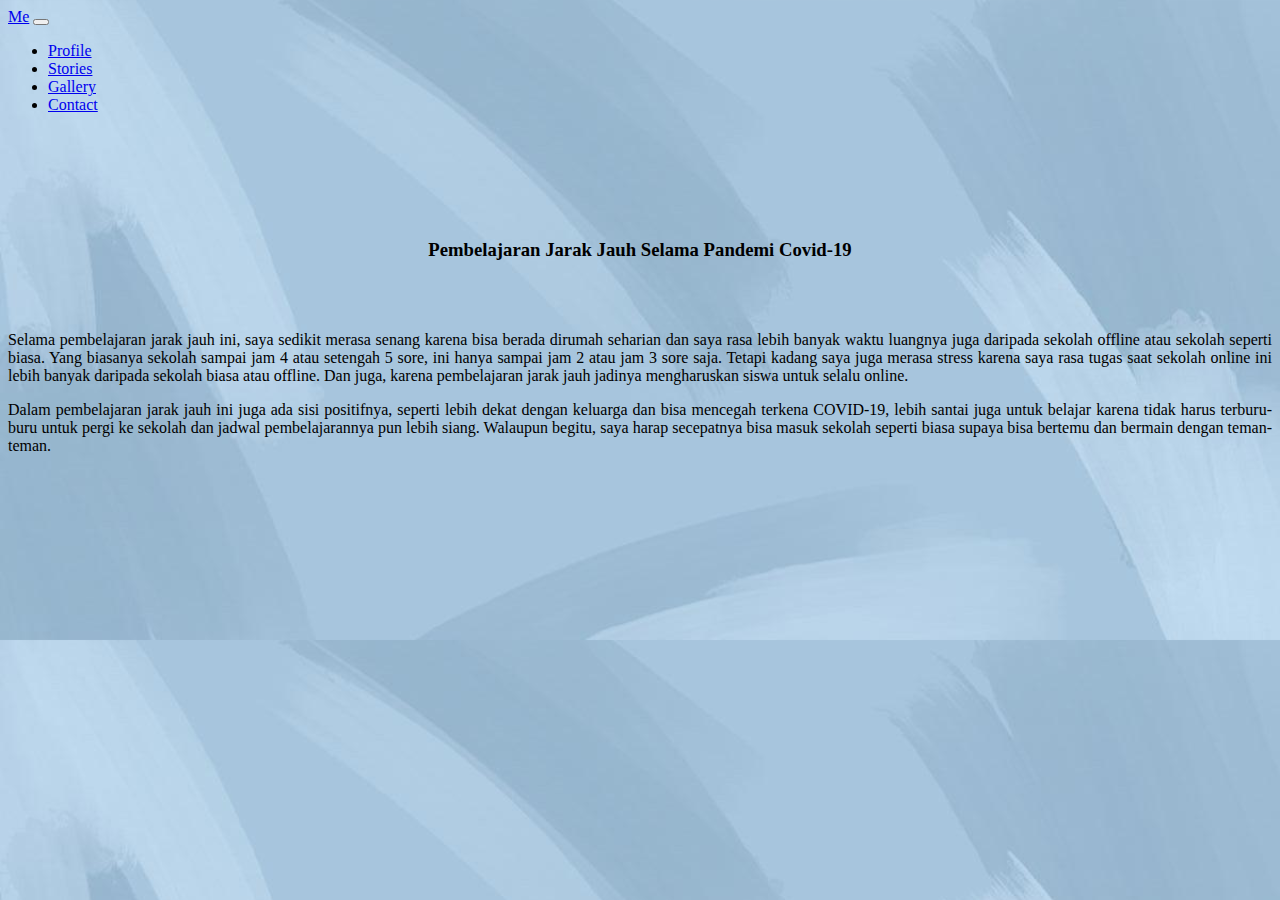
<file: cerita.html>
<!doctype html>
<html lang="en">
  <head>
    <!-- Required meta tags -->
    <meta charset="utf-8">
    <meta name="viewport" content="width=device-width, initial-scale=1">

    <!-- Bootstrap CSS -->
    <link href="https://cdn.jsdelivr.net/npm/bootstrap@5.0.2/dist/css/bootstrap.min.css" rel="stylesheet" integrity="sha384-EVSTQN3/azprG1Anm3QDgpJLIm9Nao0Yz1ztcQTwFspd3yD65VohhpuuCOmLASjC" crossorigin="anonymous">

    <link rel="stylesheet" href="style.css">

    <title>Hi!✰</title>
  </head>
  <body id="page-top">
   
    <nav class="navbar navbar-expand-lg navbar-light bg-info">
  <div class="container-fluid">
    <a class="navbar-brand" href="#">Me</a>
    <button class="navbar-toggler" type="button" data-bs-toggle="collapse" data-bs-target="#navbarNav" aria-controls="navbarNav" aria-expanded="false" aria-label="Toggle navigation">
      <span class="navbar-toggler-icon"></span>
    </button>
    <div class="collapse navbar-collapse" id="navbarNav">
      <ul class="navbar-nav">
        <li class="nav-item">
          <a class="nav-link active" aria-current="page" href="#">Profile</a>
        </li>
        <li class="nav-item">
          <a class="nav-link" href="#">Stories</a>
        </li>
        <li class="nav-item">
          <a class="nav-link" href="#">Gallery</a>
        </li>
        <li class="nav-item">
           <a class="nav-link" href="#">Contact</a>
        </li>
      </ul>
    </div>
  </div>
</nav>
<br><br><br><br><br>
 <div class="container">
  <h3>Pembelajaran Jarak Jauh Selama Pandemi Covid-19</h3>
   <br> <br>
   <div class="container">
  <p>Selama pembelajaran jarak jauh ini, saya sedikit merasa senang karena bisa berada dirumah seharian dan saya rasa lebih banyak waktu luangnya juga daripada sekolah offline atau sekolah seperti biasa. Yang biasanya sekolah sampai jam 4 atau setengah 5 sore, ini hanya sampai jam 2 atau jam 3 sore saja. Tetapi kadang saya juga merasa stress karena saya rasa tugas saat sekolah online ini lebih banyak daripada sekolah biasa atau offline. Dan juga, karena pembelajaran jarak jauh jadinya mengharuskan siswa untuk selalu online. </p>
  
  <p>Dalam pembelajaran jarak jauh ini juga ada sisi positifnya, seperti lebih dekat dengan keluarga dan bisa mencegah terkena COVID-19, lebih santai juga untuk belajar karena tidak harus terburu-buru untuk pergi ke sekolah dan jadwal pembelajarannya pun lebih siang. Walaupun begitu, saya harap secepatnya bisa masuk sekolah seperti biasa supaya bisa bertemu dan bermain dengan teman-teman.</p>
   <br> <br> <br>

    <!-- Optional JavaScript; choose one of the two! -->

    <!-- Option 1: Bootstrap Bundle with Popper -->
    <script src="https://cdn.jsdelivr.net/npm/bootstrap@5.0.2/dist/js/bootstrap.bundle.min.js" integrity="sha384-MrcW6ZMFYlzcLA8Nl+NtUVF0sA7MsXsP1UyJoMp4YLEuNSfAP+JcXn/tWtIaxVXM" crossorigin="anonymous"></script>

    <!-- Option 2: Separate Popper and Bootstrap JS -->
    <!--
    <script src="https://cdn.jsdelivr.net/npm/@popperjs/core@2.9.2/dist/umd/popper.min.js" integrity="sha384-IQsoLXl5PILFhosVNubq5LC7Qb9DXgDA9i+tQ8Zj3iwWAwPtgFTxbJ8NT4GN1R8p" crossorigin="anonymous"></script>
    <script src="https://cdn.jsdelivr.net/npm/bootstrap@5.0.2/dist/js/bootstrap.min.js" integrity="sha384-cVKIPhGWiC2Al4u+LWgxfKTRIcfu0JTxR+EQDz/bgldoEyl4H0zUF0QKbrJ0EcQF" crossorigin="anonymous"></script>
    -->
  </body>
</html>
</file>
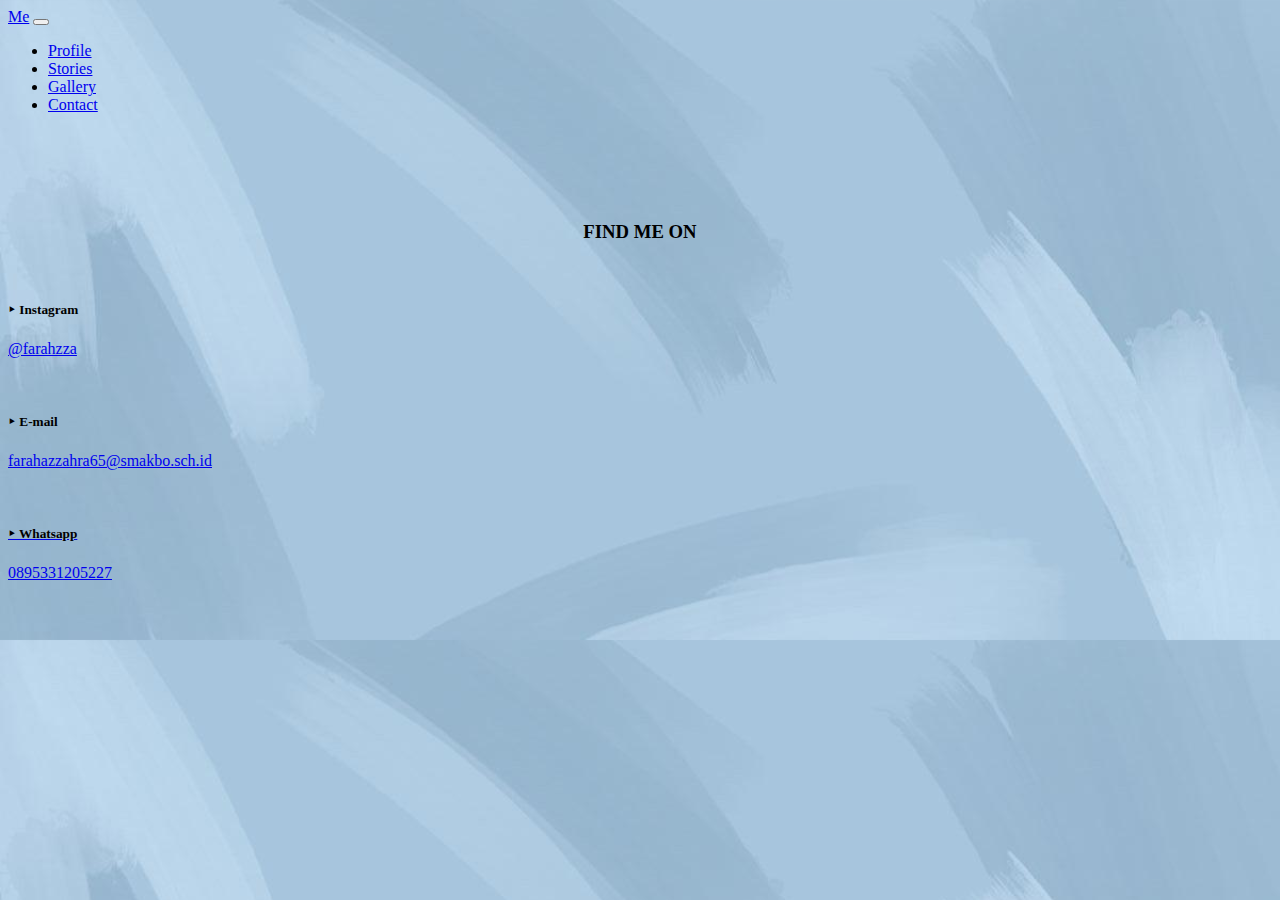
<file: contact.html>
<!doctype html>
<html lang="en">
  <head>
    <!-- Required meta tags -->
    <meta charset="utf-8">
    <meta name="viewport" content="width=device-width, initial-scale=1">

    <!-- Bootstrap CSS -->
    <link href="https://cdn.jsdelivr.net/npm/bootstrap@5.0.2/dist/css/bootstrap.min.css" rel="stylesheet" integrity="sha384-EVSTQN3/azprG1Anm3QDgpJLIm9Nao0Yz1ztcQTwFspd3yD65VohhpuuCOmLASjC" crossorigin="anonymous">

     <link rel="stylesheet" href="style.css">

    <title>Hi!✰</title>
  </head>
  <body id="page-top">
   
    <nav class="navbar navbar-expand-lg navbar-light bg-info">
  <div class="container-fluid">
    <a class="navbar-brand" href="#">Me</a>
    <button class="navbar-toggler" type="button" data-bs-toggle="collapse" data-bs-target="#navbarNav" aria-controls="navbarNav" aria-expanded="false" aria-label="Toggle navigation">
      <span class="navbar-toggler-icon"></span>
    </button>
    <div class="collapse navbar-collapse" id="navbarNav">
      <ul class="navbar-nav">
        <li class="nav-item">
          <a class="nav-link active" aria-current="page" href="#">Profile</a>
        </li>
        <li class="nav-item">
          <a class="nav-link" href="#">Stories</a>
        </li>
        <li class="nav-item">
          <a class="nav-link" href="#">Gallery</a>
        </li>
        <li class="nav-item">
           <a class="nav-link" href="#">Contact</a>
        </li>
      </ul>
    </div>
  </div>
</nav>
<br><br><br><br>
  <div class="container">
  <H3>FIND ME ON</H3>
  <br>
   <h5>‣ Instagram</h5>
   <p><a href="https://www.instagram.com/farahzza">@farahzza</a></p>
   <br>
    <h5>‣ E-mail </h5>
    <p><a href="mailto:farahazzahra65@smakbo.sch.id">farahazzahra65@smakbo.sch.id</p>
      <br>
    <h5>‣ Whatsapp</h5>
    <p><a href="https://wa.me/0895331205227"> 0895331205227</a></p>

    <script src="https://cdn.jsdelivr.net/npm/bootstrap@5.0.1/dist/js/bootstrap.bundle.min.js" integrity="sha384-gtEjrD/SeCtmISkJkNUaaKMoLD0//ElJ19smozuHV6z3Iehds+3Ulb9Bn9Plx0x4" crossorigin="anonymous"></script>

</body>
</html>
</file>
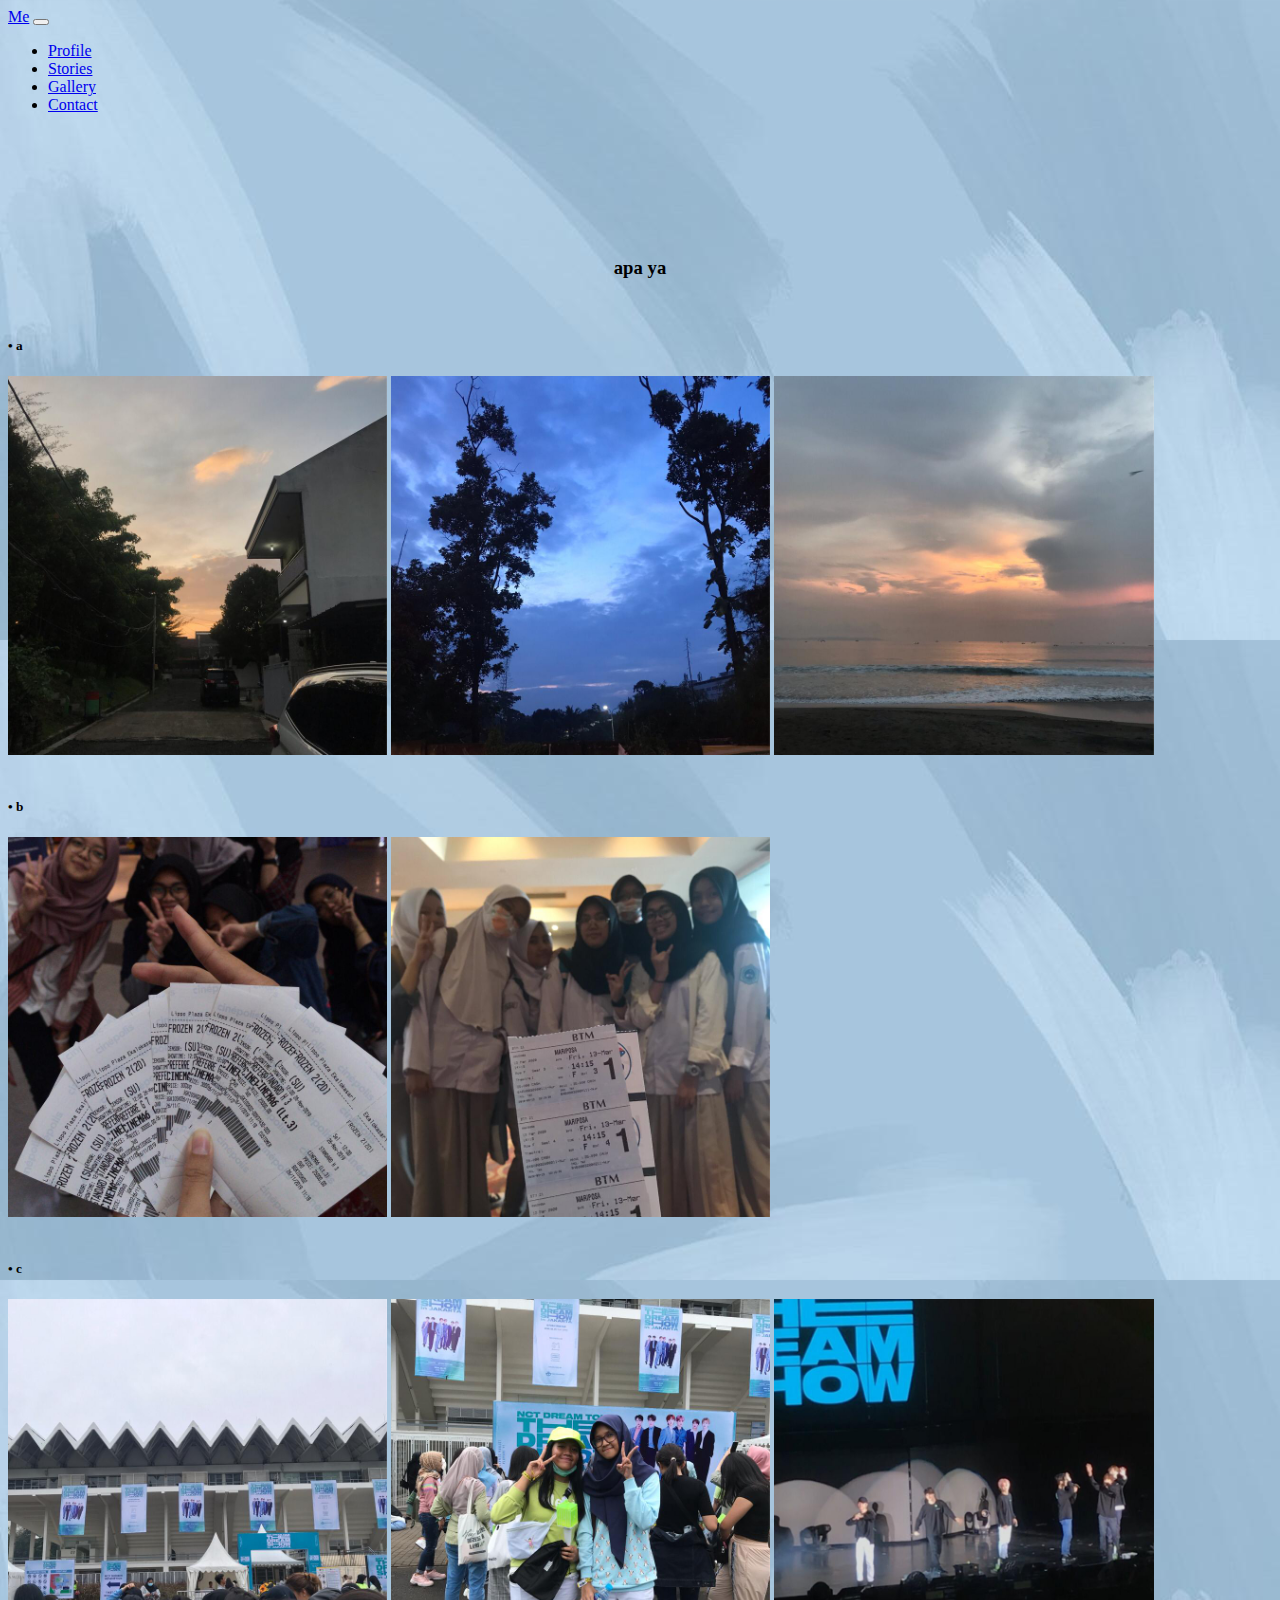
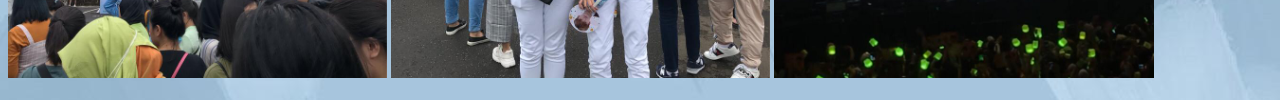
<file: galeri.html>
<!doctype html>
<html lang="en">
  <head>
    <!-- Required meta tags -->
    <meta charset="utf-8">
    <meta name="viewport" content="width=device-width, initial-scale=1">

    <!-- Bootstrap CSS -->
    <link href="https://cdn.jsdelivr.net/npm/bootstrap@5.0.2/dist/css/bootstrap.min.css" rel="stylesheet" integrity="sha384-EVSTQN3/azprG1Anm3QDgpJLIm9Nao0Yz1ztcQTwFspd3yD65VohhpuuCOmLASjC" crossorigin="anonymous">

    <link rel="stylesheet" href="style.css">

    <title>Hi!✰</title>
  </head>
  <body id="page-top">
   
    <nav class="navbar navbar-expand-lg navbar-light bg-info">
  <div class="container-fluid">
    <a class="navbar-brand" href="#">Me</a>
    <button class="navbar-toggler" type="button" data-bs-toggle="collapse" data-bs-target="#navbarNav" aria-controls="navbarNav" aria-expanded="false" aria-label="Toggle navigation">
      <span class="navbar-toggler-icon"></span>
    </button>
    <div class="collapse navbar-collapse" id="navbarNav">
      <ul class="navbar-nav">
        <li class="nav-item">
          <a class="nav-link active" aria-current="page" href="#">Profile</a>
        </li>
        <li class="nav-item">
          <a class="nav-link" href="#">Stories</a>
        </li>
        <li class="nav-item">
          <a class="nav-link" href="#">Gallery</a>
        </li>
        <li class="nav-item">
         <a class="nav-link" href="#">Contact</a>
        </li>
      </ul>
    </div>
  </div>
</nav>
<br><br><br><br><br><br>
    <div class="container">
      <h3> apa ya </h3>
      <br />
      <h5>• a </h5>
      <img src="abc.jpeg" alt="abc" />
      <img src="jkl.jpeg" alt="jkl" />
      <img src="def.jpeg" alt="def" />
      <br /><br />
      <h5>• b </h5>
      <img src="film1.jpeg" alt="film1" />
      <img src="film2.jpeg" alt="film2" />
      <br /><br />
      <h5>• c</h5>
      <img src="konser1.jpeg" alt="konser1" />
      <img src="konser2.jpeg" alt="konser2" />
      <img src="konser3.jpeg" alt="konser3" />
      <br /><br />
    </div>

    <!-- Optional JavaScript; choose one of the two! -->

    <!-- Option 1: Bootstrap Bundle with Popper -->
    <script src="https://cdn.jsdelivr.net/npm/bootstrap@5.0.2/dist/js/bootstrap.bundle.min.js" integrity="sha384-MrcW6ZMFYlzcLA8Nl+NtUVF0sA7MsXsP1UyJoMp4YLEuNSfAP+JcXn/tWtIaxVXM" crossorigin="anonymous"></script>

    <!-- Option 2: Separate Popper and Bootstrap JS -->
    <!--
    <script src="https://cdn.jsdelivr.net/npm/@popperjs/core@2.9.2/dist/umd/popper.min.js" integrity="sha384-IQsoLXl5PILFhosVNubq5LC7Qb9DXgDA9i+tQ8Zj3iwWAwPtgFTxbJ8NT4GN1R8p" crossorigin="anonymous"></script>
    <script src="https://cdn.jsdelivr.net/npm/bootstrap@5.0.2/dist/js/bootstrap.min.js" integrity="sha384-cVKIPhGWiC2Al4u+LWgxfKTRIcfu0JTxR+EQDz/bgldoEyl4H0zUF0QKbrJ0EcQF" crossorigin="anonymous"></script>
    -->
  </body>
</html>
</file>
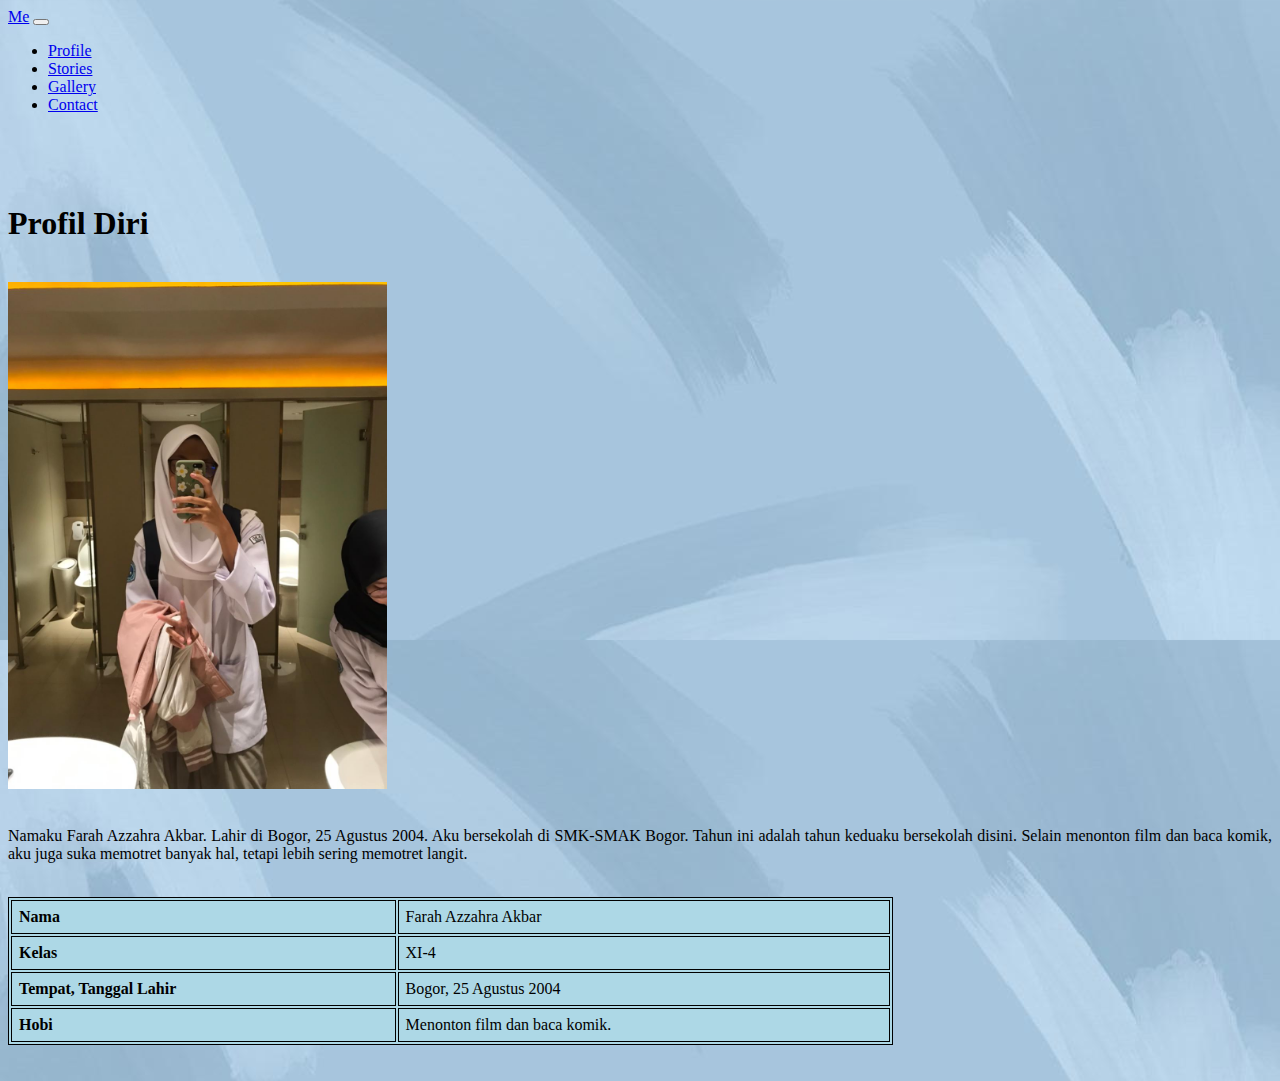
<file: labkom.html>
<!doctype html>
<html lang="en">
  <head>
    <!-- Required meta tags -->
    <meta charset="utf-8">
    <meta name="viewport" content="width=device-width, initial-scale=1">

    <!-- Bootstrap CSS -->
    <link href="https://cdn.jsdelivr.net/npm/bootstrap@5.0.2/dist/css/bootstrap.min.css" rel="stylesheet" integrity="sha384-EVSTQN3/azprG1Anm3QDgpJLIm9Nao0Yz1ztcQTwFspd3yD65VohhpuuCOmLASjC" crossorigin="anonymous">

    <link rel="stylesheet" href="style.css">


    <title>Hi!✰</title>
  </head>
  <body id="page-top">
   
    <nav class="navbar navbar-expand-lg navbar-light bg-info">
  <div class="container-fluid">
    <a class="navbar-brand" href="#">Me</a>
    <button class="navbar-toggler" type="button" data-bs-toggle="collapse" data-bs-target="#navbarNav" aria-controls="navbarNav" aria-expanded="false" aria-label="Toggle navigation">
      <span class="navbar-toggler-icon"></span>
    </button>
    <div class="collapse navbar-collapse" id="navbarNav">
      <ul class="navbar-nav">
        <li class="nav-item">
          <a class="nav-link active" aria-current="page" href="#">Profile</a>
        </li>
        <li class="nav-item">
          <a class="nav-link" href="#">Stories</a>
        </li>
        <li class="nav-item">
          <a class="nav-link" href="#">Gallery</a>
        </li>
        <li class="nav-item">
           <a class="nav-link" href="#">Contact</a>
        </li>
      </ul>
    </div>
  </div>
</nav>
<br><br><br>
 <div class="container">
        <h1>Profil Diri</h1>
        <br>
              <div class="container">
        <img src="me.jpeg" alt="me">
        <br><br>
        <body>
          <p>Namaku Farah Azzahra Akbar. Lahir di Bogor, 25 Agustus 2004. Aku bersekolah di SMK-SMAK Bogor. Tahun ini adalah tahun keduaku bersekolah disini. Selain menonton film dan baca komik, aku juga suka memotret banyak hal, tetapi lebih sering memotret langit. </p>
          <br>
          <table>
        <tr>
          <th>Nama</th>
        <td>Farah Azzahra Akbar</td>
        </tr>
        <tr>
          <th>Kelas</th>
          <td>XI-4</td>
        </tr>
        <tr>
          <th>Tempat, Tanggal Lahir</th>
          <td>Bogor, 25 Agustus 2004</td>
        </tr>
         <tr>
          <th>Hobi</th>
          <td> Menonton film dan baca komik. </td>
        </tr>
      </table> 
    <br><br>
    <!-- Optional JavaScript; choose one of the two! -->

    <!-- Option 1: Bootstrap Bundle with Popper -->
    <script src="https://cdn.jsdelivr.net/npm/bootstrap@5.0.2/dist/js/bootstrap.bundle.min.js" integrity="sha384-MrcW6ZMFYlzcLA8Nl+NtUVF0sA7MsXsP1UyJoMp4YLEuNSfAP+JcXn/tWtIaxVXM" crossorigin="anonymous"></script>

    <!-- Option 2: Separate Popper and Bootstrap JS -->
    <!--
    <script src="https://cdn.jsdelivr.net/npm/@popperjs/core@2.9.2/dist/umd/popper.min.js" integrity="sha384-IQsoLXl5PILFhosVNubq5LC7Qb9DXgDA9i+tQ8Zj3iwWAwPtgFTxbJ8NT4GN1R8p" crossorigin="anonymous"></script>
    <script src="https://cdn.jsdelivr.net/npm/bootstrap@5.0.2/dist/js/bootstrap.min.js" integrity="sha384-cVKIPhGWiC2Al4u+LWgxfKTRIcfu0JTxR+EQDz/bgldoEyl4H0zUF0QKbrJ0EcQF" crossorigin="anonymous"></script>
    -->
  </body>
</html>
</file>
<file: style.css>
body{ 
		background-image:url(image.jpeg);
	    background-size: cover; 
		height: 500px;	
	}
h1{text-align: left;}
table, th, td {
	border: 1px solid black;
	border-collapse; }
table{background-color: 
lightblue
;}
th, td {
	padding: 7px;
	text-align: left; }  
h4{text-align: justify;}
img{width:30%}
table{width:70%}
p{text-align: justify; }
h5{color: black;}
h3{text-align: center;}
</file>
